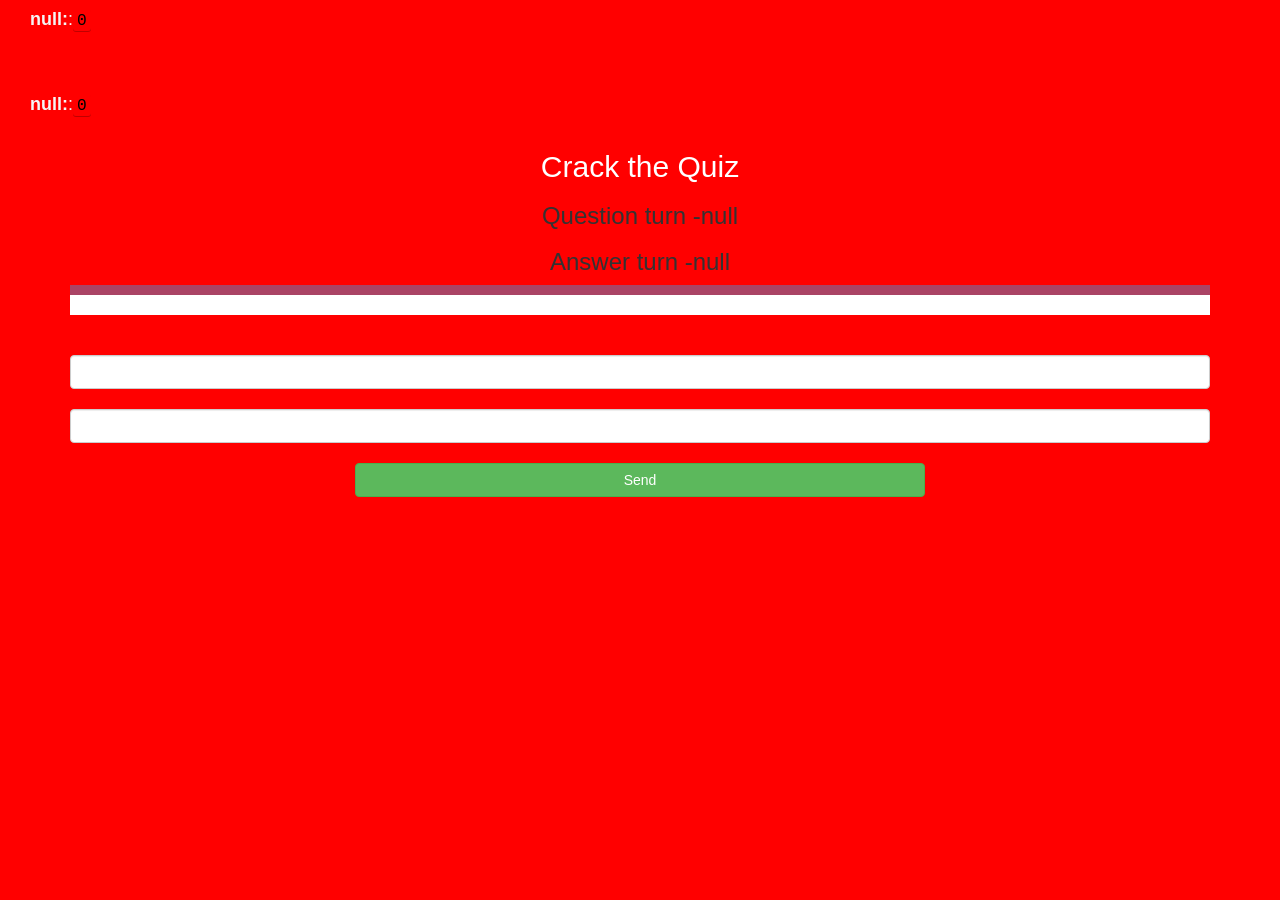
<file: index.html>
<html>
    <head>
        <title>Crack the Quiz</title>
        <meta name="viewport" content="width=device-width, initial-scale=1">
        <link rel="stylesheet" href="style.css">
        <link rel="stylesheet" href="https://maxcdn.bootstrapcdn.com/bootstrap/3.4.0/css/bootstrap.min.css"> 
        <script src="https://ajax.googleapis.com/ajax/libs/jquery/3.4.1/jquery.min.js"></script>
         <script src="https://maxcdn.bootstrapcdn.com/bootstrap/3.4.0/js/bootstrap.min.js"></script> 
            <link href="https://fonts.googleapis.com/css?family=Cinzel+Decorative&display=swap" rel="stylesheet"> 
            <link rel="stylesheet" href="https://cdnjs.cloudflare.com/ajax/libs/font-awesome/4.7.0/css/font-awesome.min.css">
            <link rel="stylesheet" href="style.css">
    </head>
    <body><h4 style="color: whitesmoke; margin-left: 30px;"><label id="name1"></label>:<kbd id="Score_p1" style="background-color: red; color: black;">0</kbd></h4>
        <br>
        <br>
        <h4 style="color: whitesmoke; margin-left: 30px;"><label id="name2"></label>:<kbd id="Score_p2" style="background-color: red; color: black;">0</kbd></h4>
        <h4></h4>
        <div class="container">
            <center>
                <h2 style="color: white;">Crack the Quiz</h2>
                <h3 id="Question_turn"></h3>
                <h3 id="Answer_turn"></h3>

                <div id="Output"></div>
        
                <br>
                <br>
        
                <input type="number" class="form-control" id="Quiz_questioner">
                <br>
                <input type="number" class="form-control" id="Quiz_questioner2">
                <br>
                <button style="width: 50%;" class="btn btn-success" type="submit" id="Sender" onclick="send()">Send</button>
            </center>
        </div>
        <script src="main.js"></script>
    </body>
    </html>
</file>
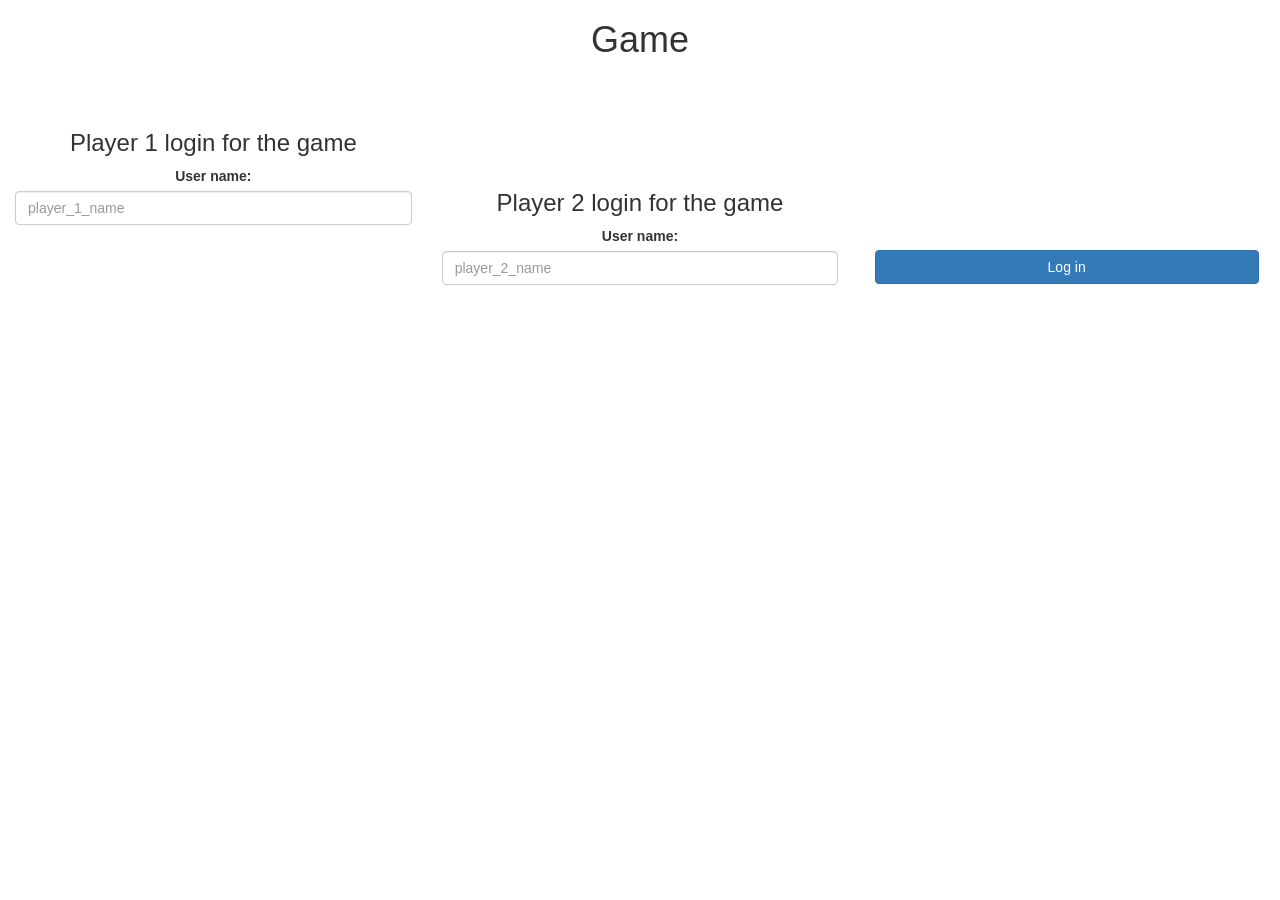
<file: login.html>
<html>
    <head>
        <title>Login</title>
        <link rel="stylesheet" href="style.css">
        <link rel="stylesheet" href="https://maxcdn.bootstrapcdn.com/bootstrap/3.4.0/css/bootstrap.min.css"> 
        <script src="https://ajax.googleapis.com/ajax/libs/jquery/3.4.1/jquery.min.js"></script>
         <script src="https://maxcdn.bootstrapcdn.com/bootstrap/3.4.0/js/bootstrap.min.js"></script> 
            <link href="https://fonts.googleapis.com/css?family=Cinzel+Decorative&display=swap" rel="stylesheet"> 
            <link rel="stylesheet" type="text/css" href="https://cdnjs.cloudflare.com/ajax/libs/font-awesome/4.7.0/css/font-awesome.min.css">
    </head>
    <body>
        <center>
            <h1>Game</h1>
            <br>
            <br>
    <div class="col-lg-4 col-sm-8 col-xs-11 login_div1">
        <h3>Player 1 login for the game</h3>
        <label>User name:</label>
        <input type="text" id="player_1_name_input" class="form-control" placeholder="player_1_name">
        <br>
    </div>
    <br>
    <br>
    <br>
    <div class="col-lg-4 col-sm-8 col-xs-11 login_div1">
        <h3>Player 2 login for the game</h3>
        <label>User name:</label>
        <input type="text" id="player_2_name_input" class="form-control" placeholder="player_2_name">
    </div>
    <br>
    <br>
    <br>
    <br>
    <button style="width: 30%;" class="btn btn-primary" onclick="Adduser()">Log in</button>
    </center>
    <script src="mainlogin.js"></script>
    </body>
</html>
</file>
<file: style.css>
#Output{
    background: white;
    border: 10px;
    border-top: 10px solid #aa4465;
    padding: 10px;
    float: none;
    text-align: left;
}
body{
    background-color: red;
}
</file>
